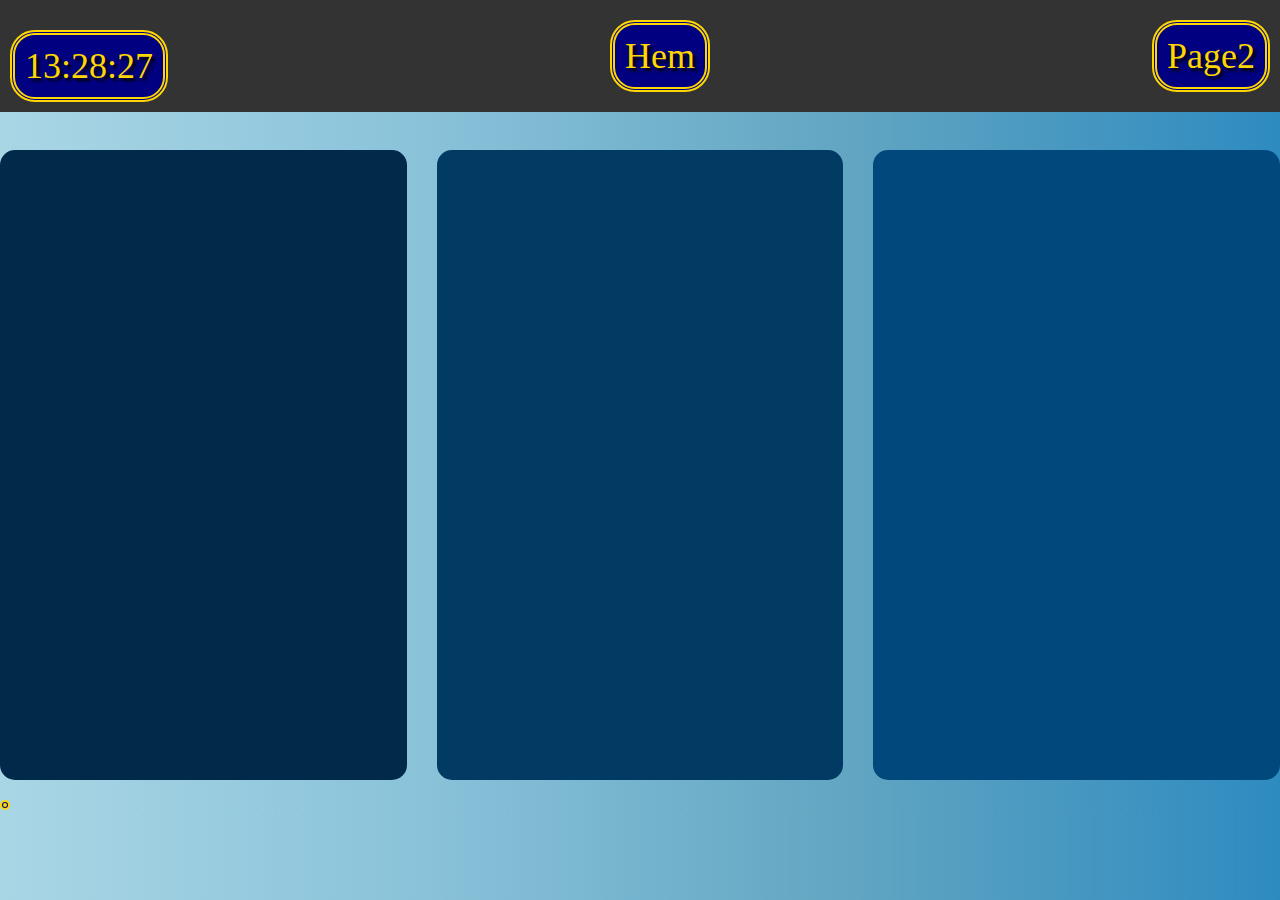
<file: index.html>
<!DOCTYPE html>
<html lang="en">
<head>
    <meta charset="UTF-8">
    <meta name="viewport" content="width=device-width, initial-scale=1.0">
    <link rel="stylesheet" href="./css/style.css">
    <title>Javascript och API</title>
</head>
<body>

    <div id="top">
        <div id="clock"></div>
        <a href="./index.html"><div id="Hem">Hem</div></a>
        <a href="./html/page2.html"><div id="Page2">Page2</div></a>
    </div>


    <div class="parent">

        <div id="sl-info">
            <div class="sl-info-child"></div>
        </div>

        <div id="Väderinformation"></div>


        <div id="Bokinformation">

        </div>
    </div>
        
    
    <script src="./js/script.js"></script>
</body>
</html>
</file>
<file: css/style.css>
*{
    padding: 0;
    margin: 0;
}

body{
    background: linear-gradient(to right, #a9d6e5, #89c2d9, #61a5c2, #2e8bc0);
}

#top {
    display: flex;
    align-items: center;
    justify-content: space-between;
    background-color: #333; 
    color: white; 
    padding: 10px;
}

#top a {
    text-decoration: none;
    color: white; 
}

#top div {
    font-size: 36px; 
    color: #FFD700; 
    text-shadow: 3px 3px 3px #000;
    background-color: #000080; 
    border: 5px double #FFD700;
    border-radius: 25px;
    padding: 10px;
}

#top div:hover {
    transform: scale(1.1);
}

#clock {
    font-size: 36px;
    color: white;
    text-align: center;
    margin-top: 20px;            
}



.parent {
    display: grid;
    grid-template-columns: repeat(3, 1fr);
    grid-template-rows: 1fr;
    grid-column-gap: 30px;
    grid-row-gap: 30px;

    text-align: center;

    display: flex;

    justify-content: center;

    margin-top: 3%;
}
    
#sl-info { grid-area: 1 / 1 / 2 / 2; }
#Väderinformation { grid-area: 1 / 2 / 2 / 3; }
#Bokinformation { grid-area: 1 / 3 / 2 / 4; }


#sl-info{
    width: 40%;
    height: 70vh;
    
     box-shadow: -5px -5px -10px dimgray;

     background-color:#012a4a;
     border-radius : 15px;
     color: wheat;

    text-align: center;
}

#sl-info p{
    margin-left: 5%;
}  
    
#Väderinformation{
    width: 40%;
    height: 70vh;
    
     box-shadow: -5px -5px -10px dimgray;

     background-color:#013a63;
     border-radius : 15px;
     color: wheat;

    overflow:auto;
}
    
#Väderinformation p{

    
    font-size: larger;
    
    width: fit-content;
    
    margin: 2.4%;
    margin-left: 45%;
    
    border-radius: 5px;
    border: solid 2px;
}


#clock {

    display: flex;
    justify-content: flex-start;

    font-size: 50px;
    color: #FFD700; 
    text-shadow: 3px 3px 3px #000;
    background-color: #000080; 
    border: 5px double #FFD700;
    border-radius: 25px;
    width: fit-content; 

     animation-name: grow;
     animation-duration: 0.5s;
}

#Bokinformation{
    width: 40%;
    height: 70vh;
    
     box-shadow: -5px -5px -10px dimgray;

     background-color:#01497c;
     border-radius : 15px;
     color: wheat;

    overflow:auto;


}

@keyframes grow {
  from {
    transform: scale(1);
  }
  to {
    transform: scale(1.2);
  }
}
</file>
